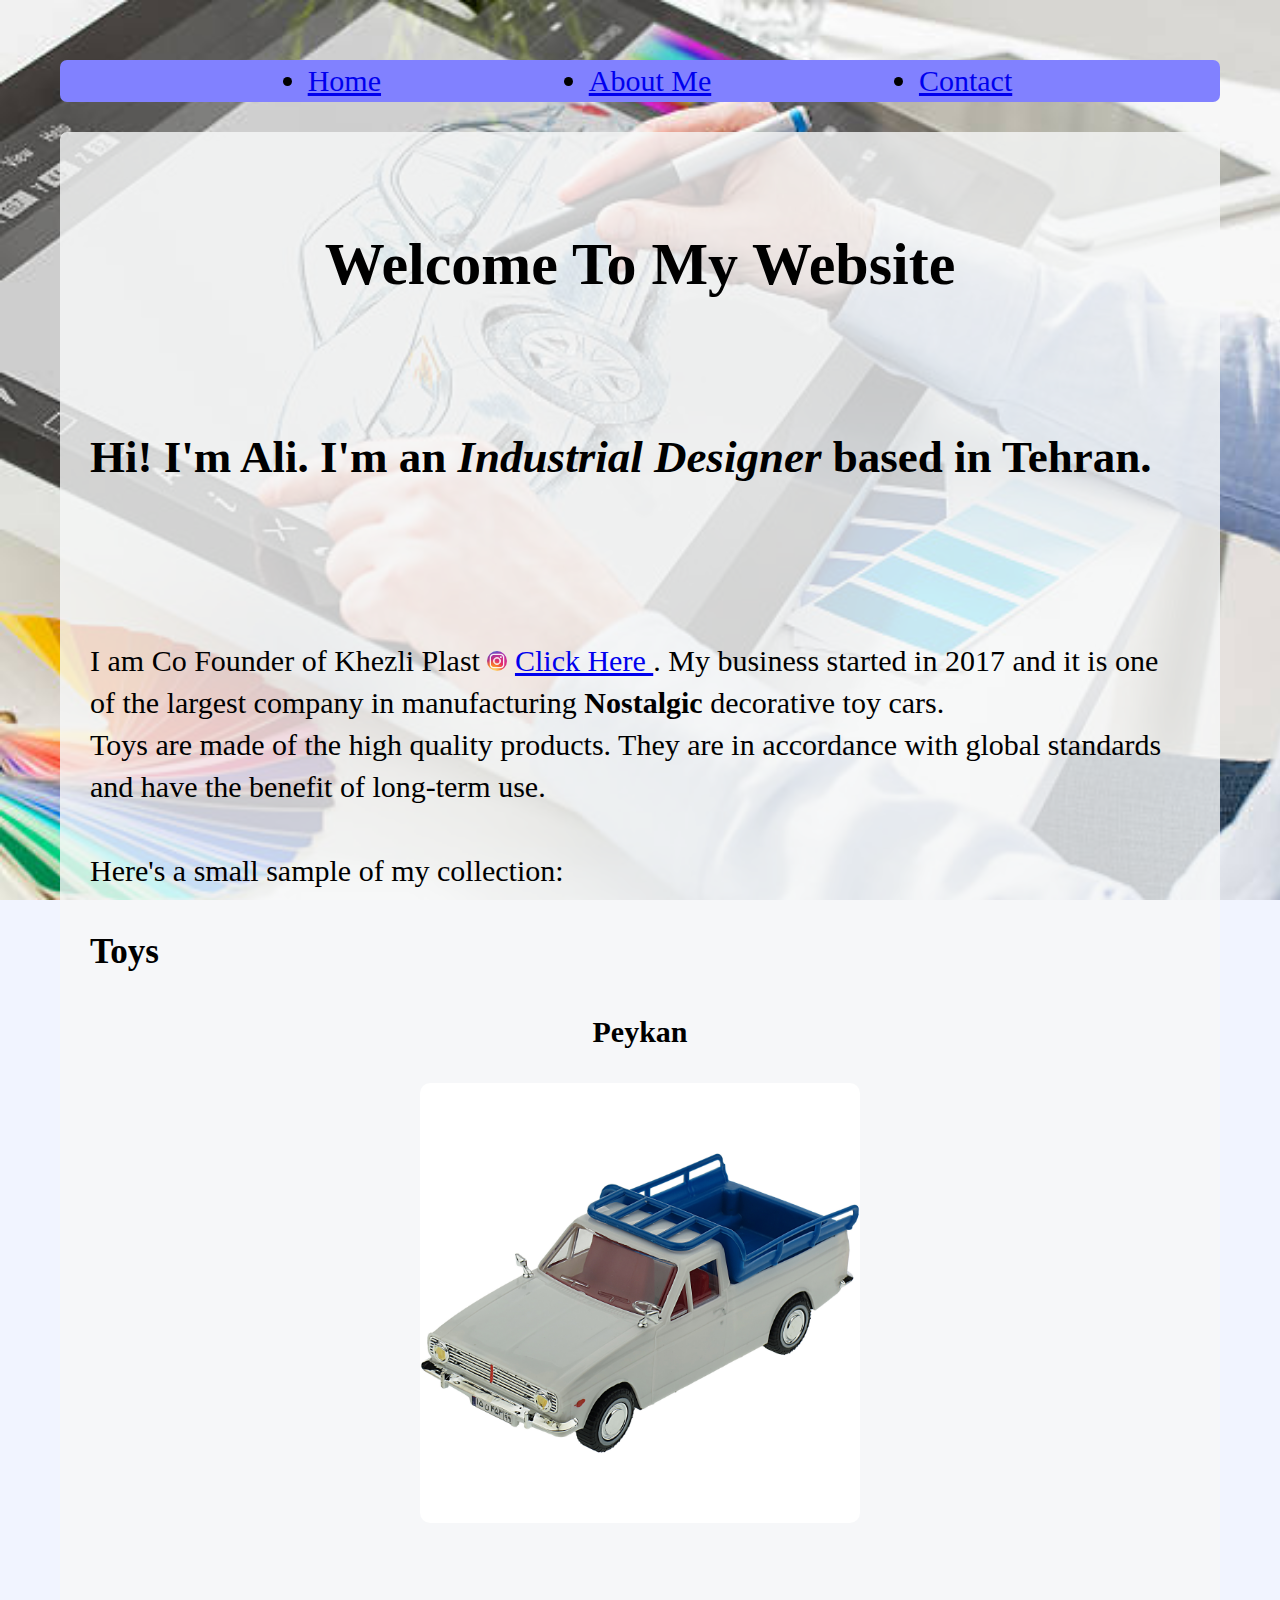
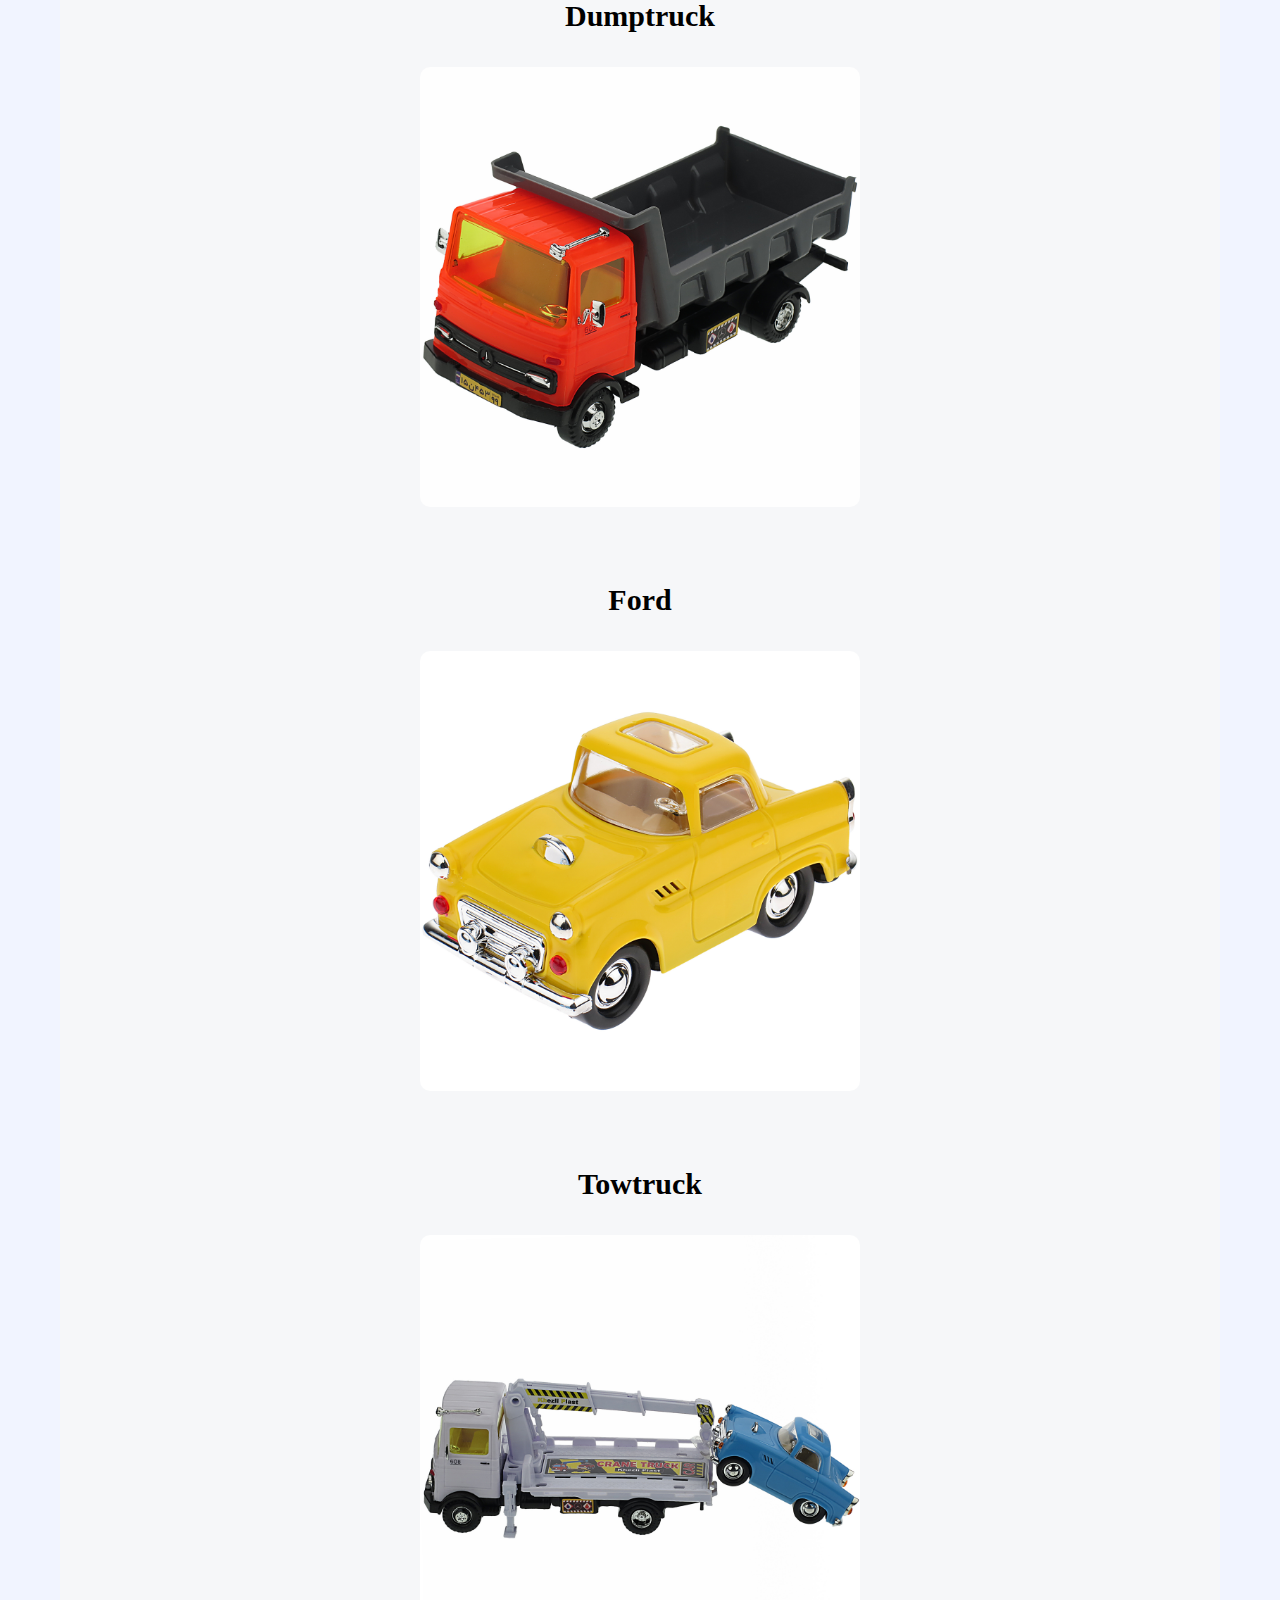
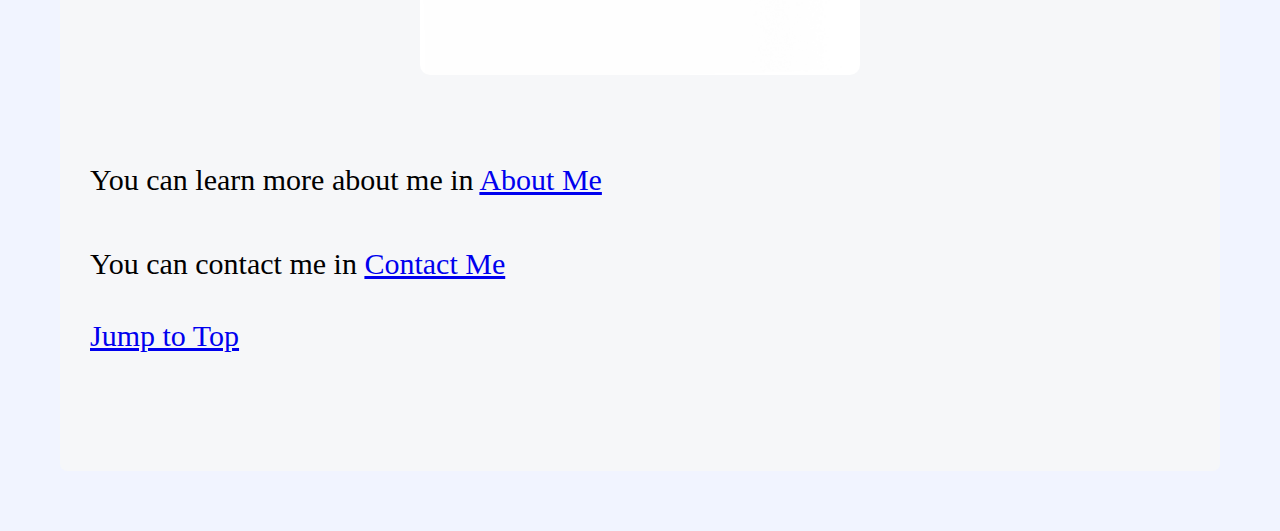
<file: index.html>
<!DOCTYPE html>
<html lang="en">

<head>
    <meta charset="UTF-8">
    <meta name="viewport" content="width = device-width, initial-scale=1">
    <link rel="stylesheet" type="text/css" href="style.css">
    <meta name="description" content="industrial designer">

</head>

<body>

    <header>
        <nav>
            <ul id="menu">
                <li> <a href="index.html">Home</a></li>
                <li> <a href="aboutme.html">About Me</a></li>
                <li> <a href="contact.html">Contact</a></li>
            </ul>
        </nav>
    </header>
    <div class="content"> 
    
    <h1> Welcome To My Website</h1> <br>

    <h2> Hi! I'm Ali. I'm an <em>Industrial Designer</em> based in Tehran. </h2>
        <br>
        <br>
 
    <p> I am Co Founder of Khezli Plast <img src="image/instagram.jpeg" alt="instagram khezliplast id"
            class="icon"> <a href="https://www.instagram.com/top_mold_design/" target="_blank"> Click Here </a> . My
        business started in 2017 and it is one of the largest
        company in manufacturing <b>Nostalgic</b> decorative toy cars.
        <br>
        Toys are made of the high quality products. They are in accordance with global standards and have the benefit of long-term use.
        <br>
        <br>
    
        Here's a small sample of my collection:
        <br>

    <p>
    <h3 id="section-toyname"> Toys</h3>



    <p class="toyname"> Peykan </p>
    <img src="image/Peykan.jpg" alt=" Pickup toy car" class="small"> <br>

    <p class="toyname"> Dumptruck </p>
    <img src="image/Dumptruck.jpg" alt="Dumptruck toy truck" class="small"> <br>

    <p class="toyname"> Ford </p>
    <img src="image/Ford.JPG" alt="Ford toy car" class="small"> <br>

    <p class="toyname"> Towtruck </p>
    <img src="image/Towtruck.jpg" alt="Towtruck toy truck" class="small"> <br>


    <br>

    You can learn more about me in <a href="aboutme.html"> About Me</a> <br>

    <br>

    You can contact me in <a href="contact.html"> Contact Me</a>

    <br>
    <p>
        <a href="#"> Jump to Top</a>
    </p>
<br>
<br>

</body>

</html>
</file>
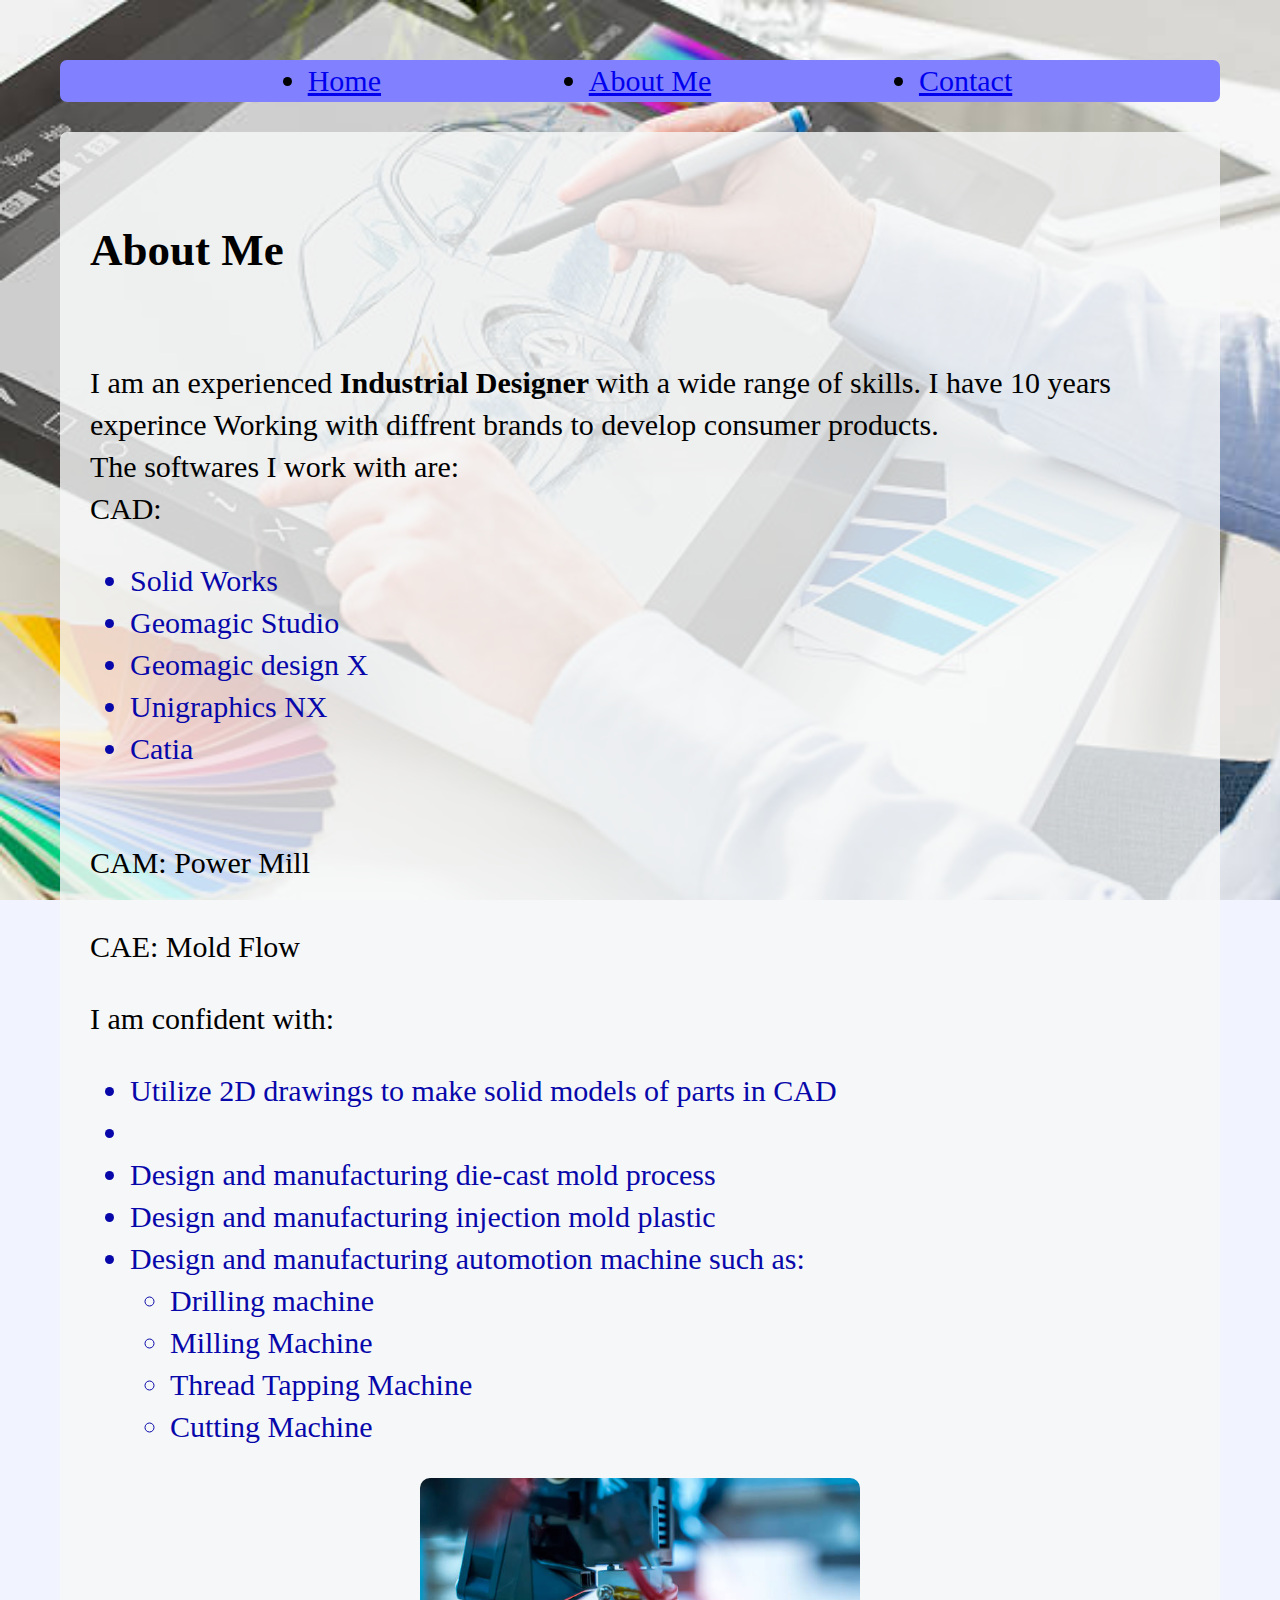
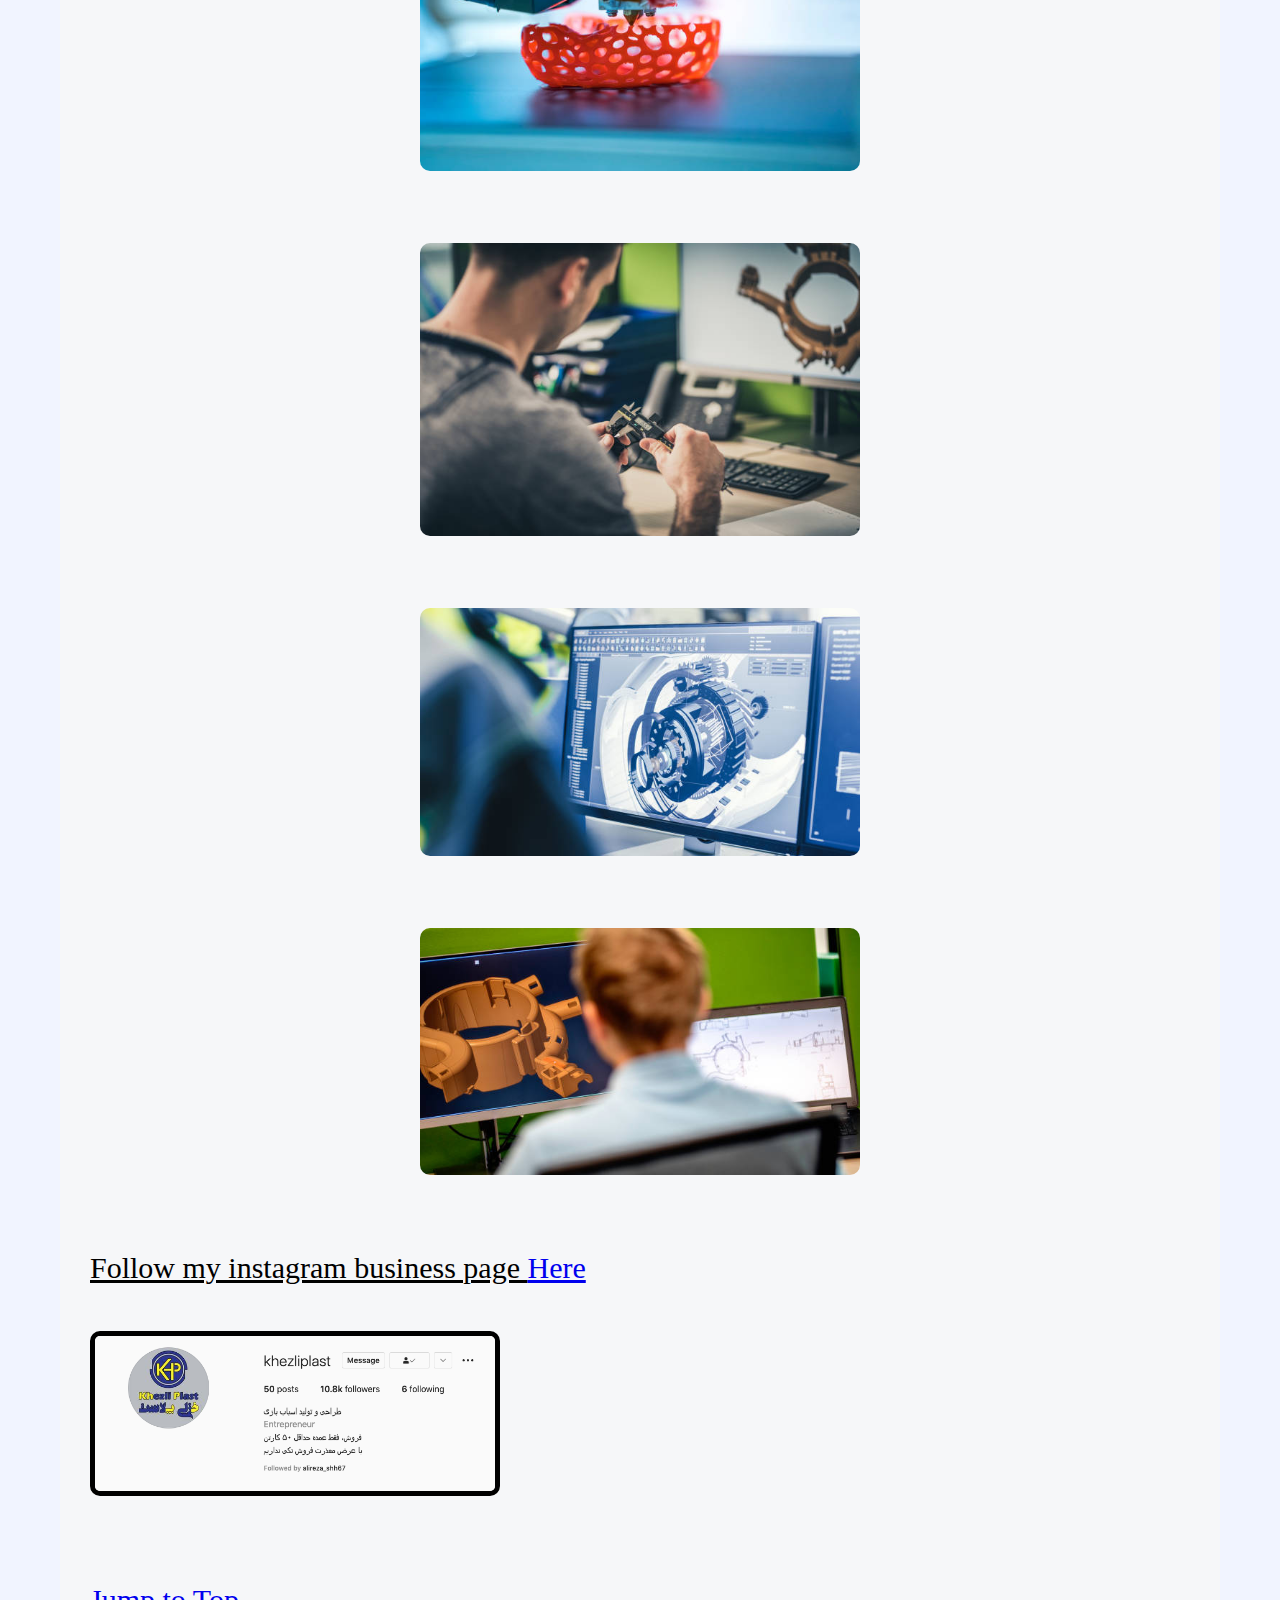
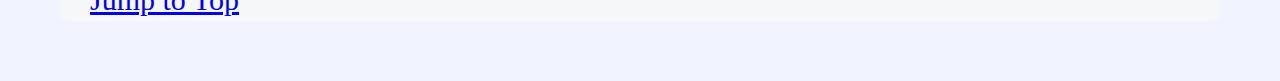
<file: aboutme.html>
<!DOCTYPE html>
<html lang="en">

<head>
    <meta charset="UTF-8">
    <title>About Me</title>
    <link rel="stylesheet" href="style.css">
</head>

<body>
  

    <header>
        <nav>
            <ul id="menu">
                <li> <a href="index.html">Home</a></li>
                <li> <a href="aboutme.html">About Me</a></li>
                <li> <a href="contact.html">Contact</a></li>
            </ul>
        </nav>
    </header>
    <div class="content"> 

    <h2>About Me <b></b></h2> <br>


    I am an experienced <b> Industrial Designer </b> with a wide range of skills. I have 10 years experince Working with
    diffrent brands to develop consumer products.
    <br>
    
    The softwares I work with are:
    <br>

    <div class="skills">
        CAD:<ul>
            <li>Solid Works</li>
            <li>Geomagic Studio</li>
            <li>Geomagic design X</li>
            <li> Unigraphics NX</li>
            <li>Catia</li>
        </ul>

        <br>
        CAM: Power Mill
        <br>
        <br>
        CAE: Mold Flow
        <br>


        <p> I am confident with:
        <ul>
            <li>Utilize 2D drawings to make solid models of parts in CAD<li/>
            <li>Design and manufacturing die-cast mold process</li>
            <li>Design and manufacturing injection mold plastic</li>
            <li>Design and manufacturing automotion machine such as: <ul>
                    <li> Drilling machine</li>
                    <li>Milling Machine</li>
                    <li>Thread Tapping Machine</li>
                    <li>Cutting Machine</li>
                </ul>
    </div>
    </p>

    <p class="photos"> </p>
    <img src="image/3dprinting.jpeg" alt="3dprinting machine" class="small"> <br>

    <p class="photos"> </p>
    <img src="image/cadcam.jpeg" alt="man taking measurent" class="small"> <br>

    <p class="photos"> </p>
    <img src="image/cadcam2.jpeg" alt="CAD on desktop" class="small"> <br>

    <p class="photos"> </p>
    <img src="image/cadcam3.jpeg" alt="CAD on desktop" class="small"> <br>


    </p>


    <u>Follow my instagram business page </u>
    <a href="https://www.instagram.com/khezliplast/" target="_blank"> Here </a>

    <br>
    <br>

    <img src="image/khezliplast.png" border="5">

    <br>
    <br>

    <p>
        <a href="#"> Jump to Top</a>
    </p>


</body>

</html>
</file>
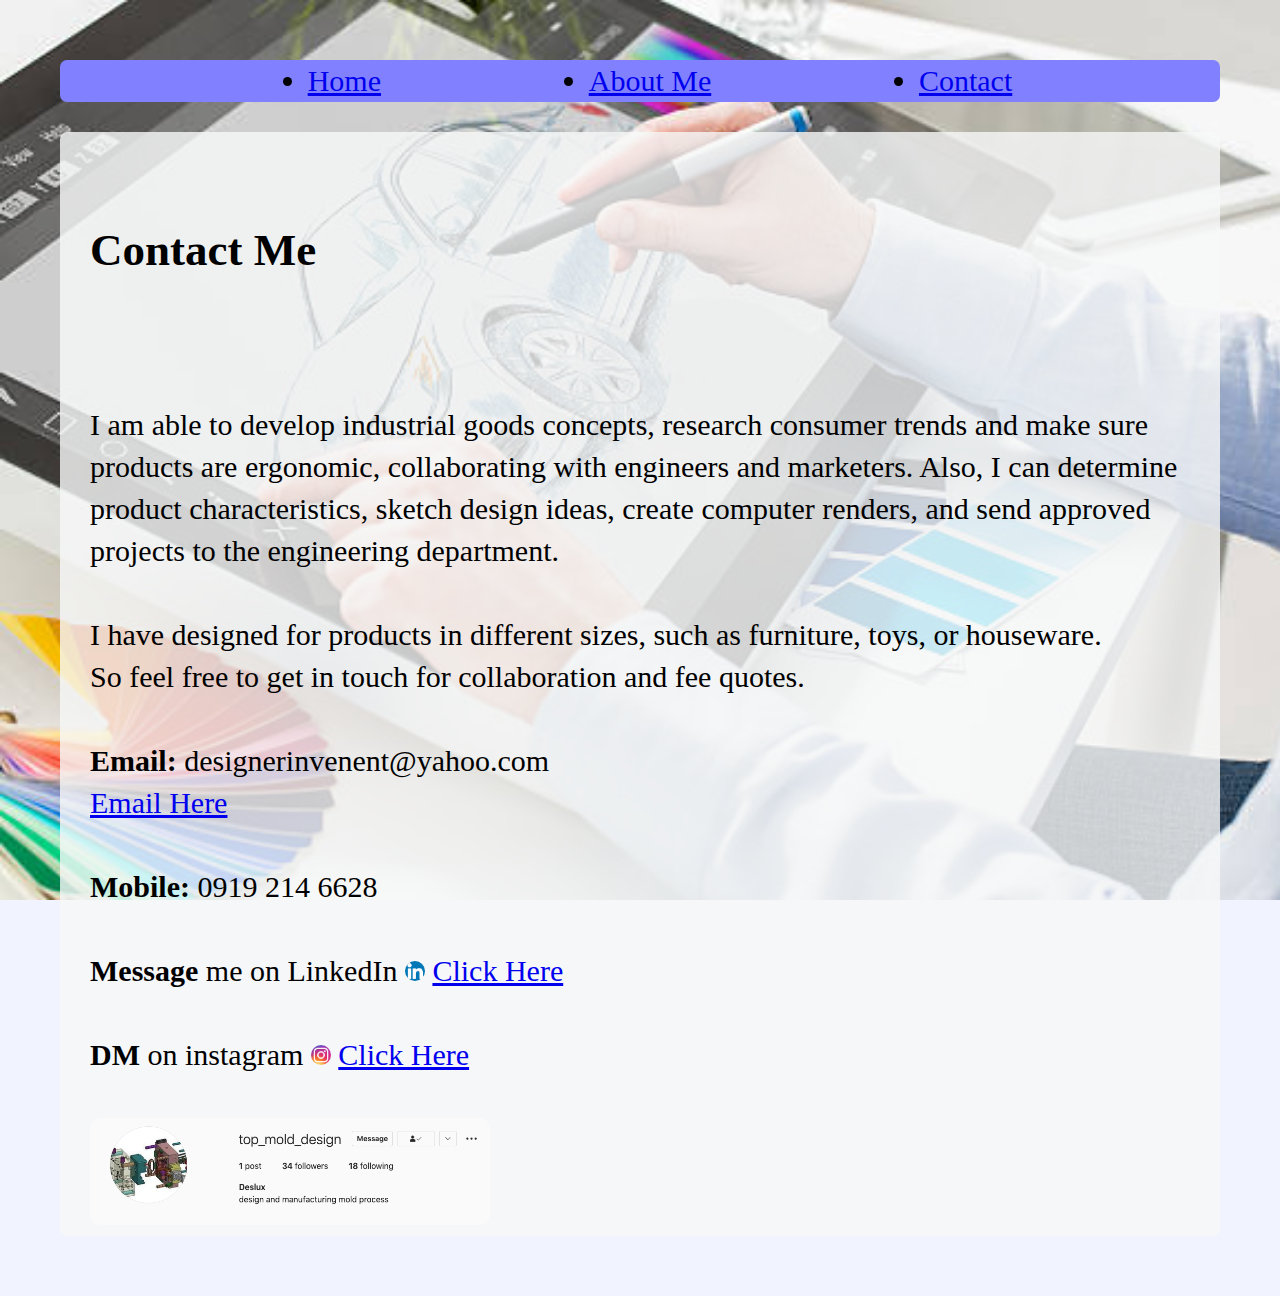
<file: contact.html>
<!DOCTYPE html>
<html lang="en">

<head>
    <meta charset="UTF-8">
    <title>Contact Me</title>
    <link rel="stylesheet" href="style.css">
</head>

<body>
    

    <header>
        <nav>
            <ul id="menu">
                <li> <a href="index.html">Home</a></li>
                <li> <a href="aboutme.html">About Me</a></li>
                <li> <a href="contact.html">Contact</a></li>
            </ul>
        </nav>
    </header>
    <div class="content"> 

    <h2>Contact Me <b></b></h2>
        <br>
        <br>
    I am able to develop industrial goods concepts, research consumer trends and make sure products are ergonomic, collaborating with engineers and marketers. Also, I can determine product characteristics, sketch design ideas, create computer renders, and send approved projects to the engineering department.
        <br>
        <br>
    I have designed for products in different sizes, such as furniture, toys, or houseware.
        <br>
    So feel free to get in touch for collaboration and fee quotes.
        <br>
        <br>
    <b>Email:</b> designerinvenent@yahoo.com
    <br>
    <a href="mailto:designerinvenent@yahoo.com"> Email Here</a>
    <br>
    <br>
    <b>Mobile: </b> 0919 214 6628
    <br>
    <br>
    <b>Message</b> me on LinkedIn <img src="image/linkedin.png" alt="linkedin icon" class="icon"> <a
        href="https://www.linkedin.com/in/alireza-sharifi-18344065/" target="_blank"> Click Here</a>
    <br>
    <br>

    <b>DM</b> on instagram <img src="image/instagram.jpeg" alt="instagram icon" class="icon"> <a
        href="https://www.instagram.com/top_mold_design/" target="_blank"> Click Here </a>
    <br>
    <br>

    <img src="image/deslux.png" alt="instagram deslux id""class=" deslux">

    <br>


</body>

</html>
</file>
<file: style.css>
.skills ul {
    color: rgb(8, 8, 170);
    font-family: Georgia, 'Times New Roman', Times, serif;
}
.small { width: 40%;
    margin-left: auto;
    margin-right: auto;
    display: block;
}
img {
    width: 400px;
    border-radius: 10px;
}

.toyname {
    font-weight: bold;
    text-align: center;
}
.deslux {
    border: 5px solid black;
    width:500px ;
}

#menu{
    display: flex;
    justify-content: space-evenly;
    background-color: rgb(129, 129, 255);
    border-radius: 7px;
}

body{
background-color: rgb(241, 244, 255);
line-height: 1.4;
font-size: 30px;
margin-left: 60px;
margin: 60px;
background-image: url('image/industrydesign.jpeg'); 
background-repeat: no-repeat;
background-size: cover;
background-attachment: fixed;
}

h1{
    text-align: center;
}

.icon{
    width: 20px;
    height: 20px;
}

.content{background-color: rgba(246, 247, 248, 0.808);
padding-left: 30px;
padding-top: 50px;
padding-right: 30px;
border-radius: 7px;

}
</file>
